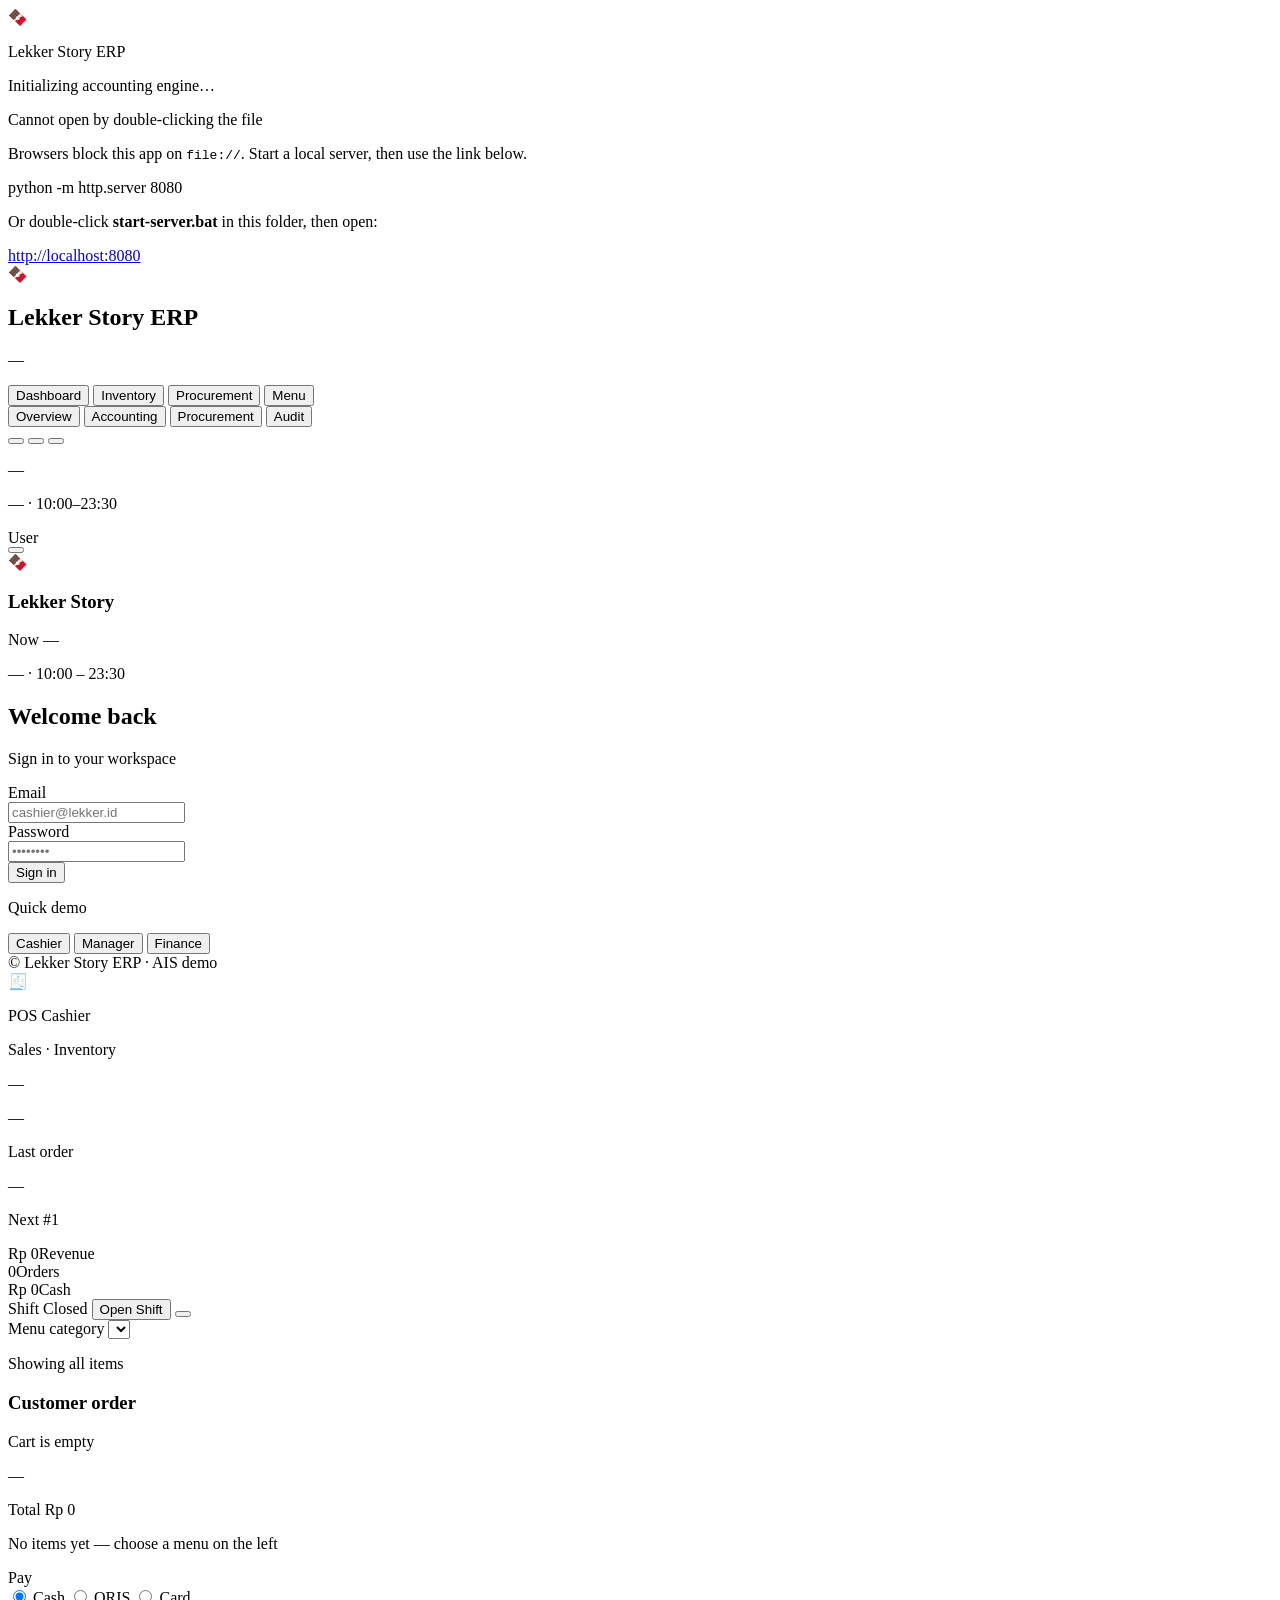
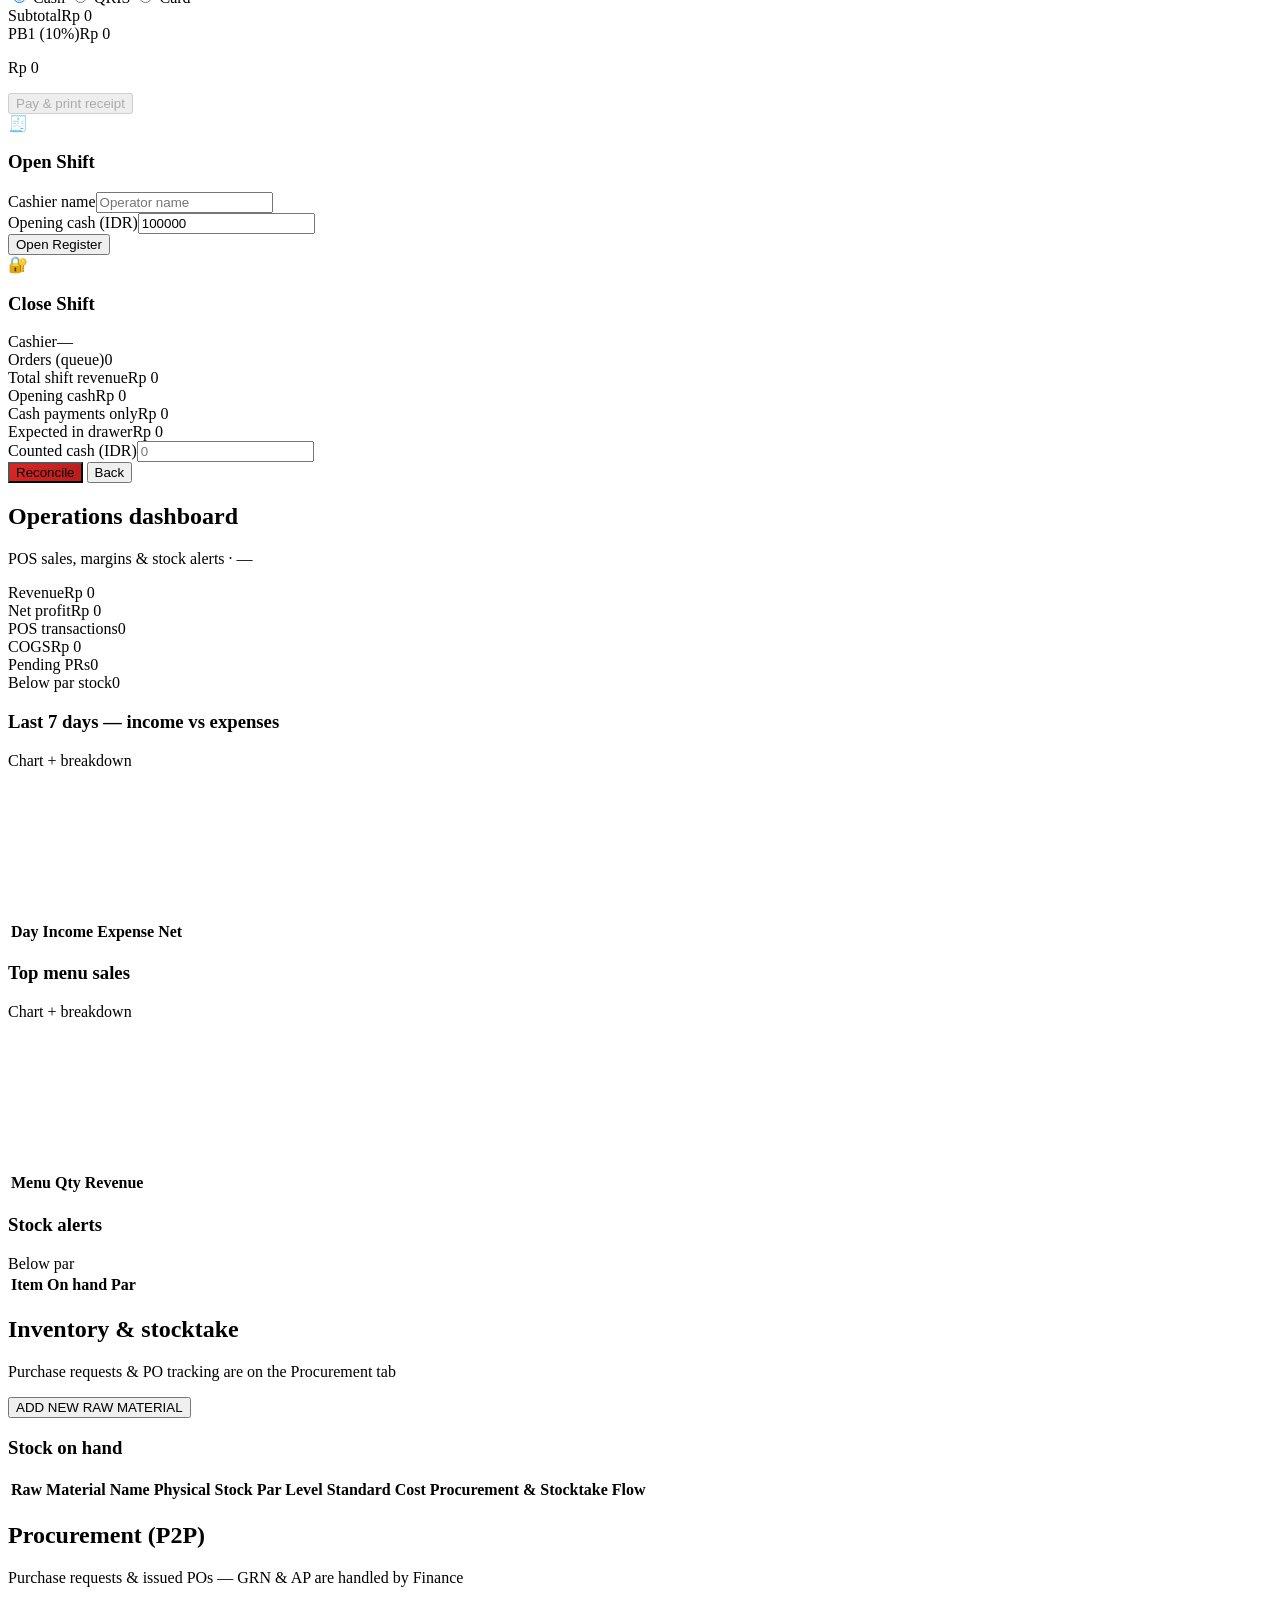
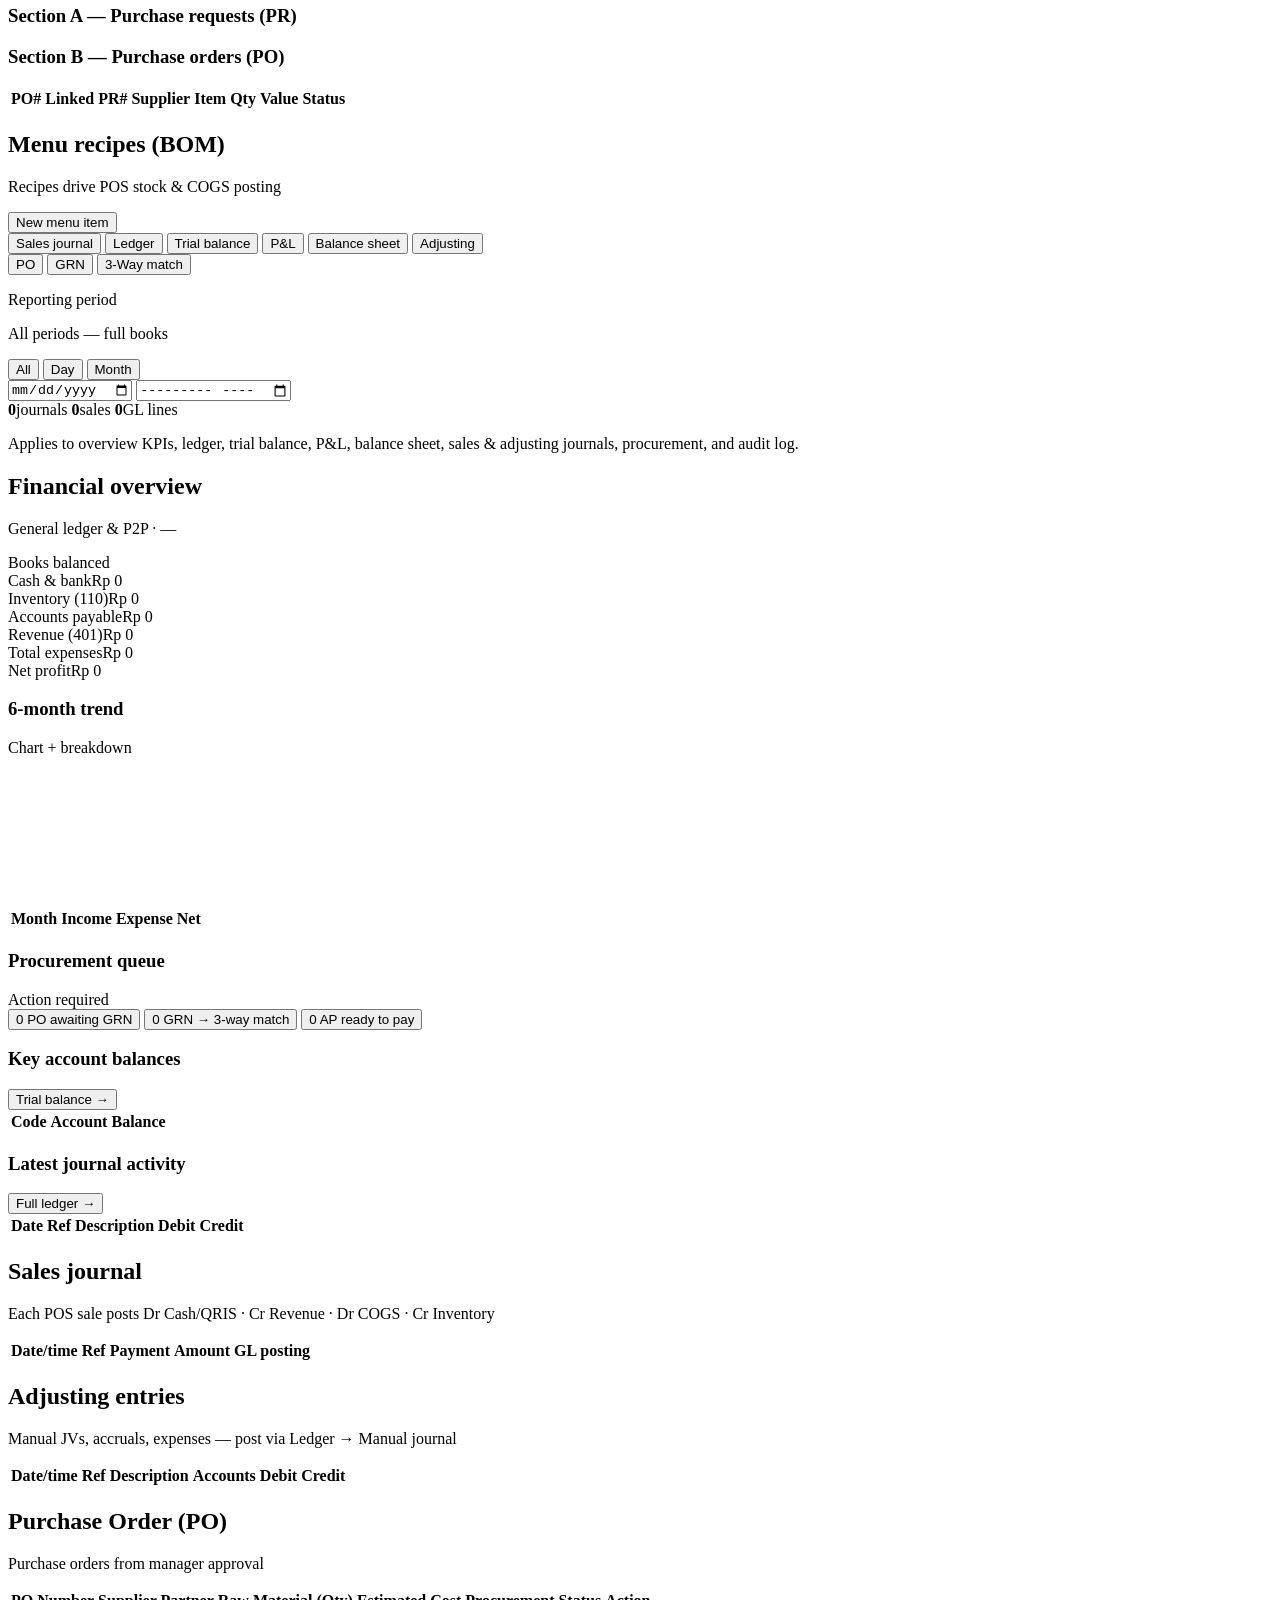
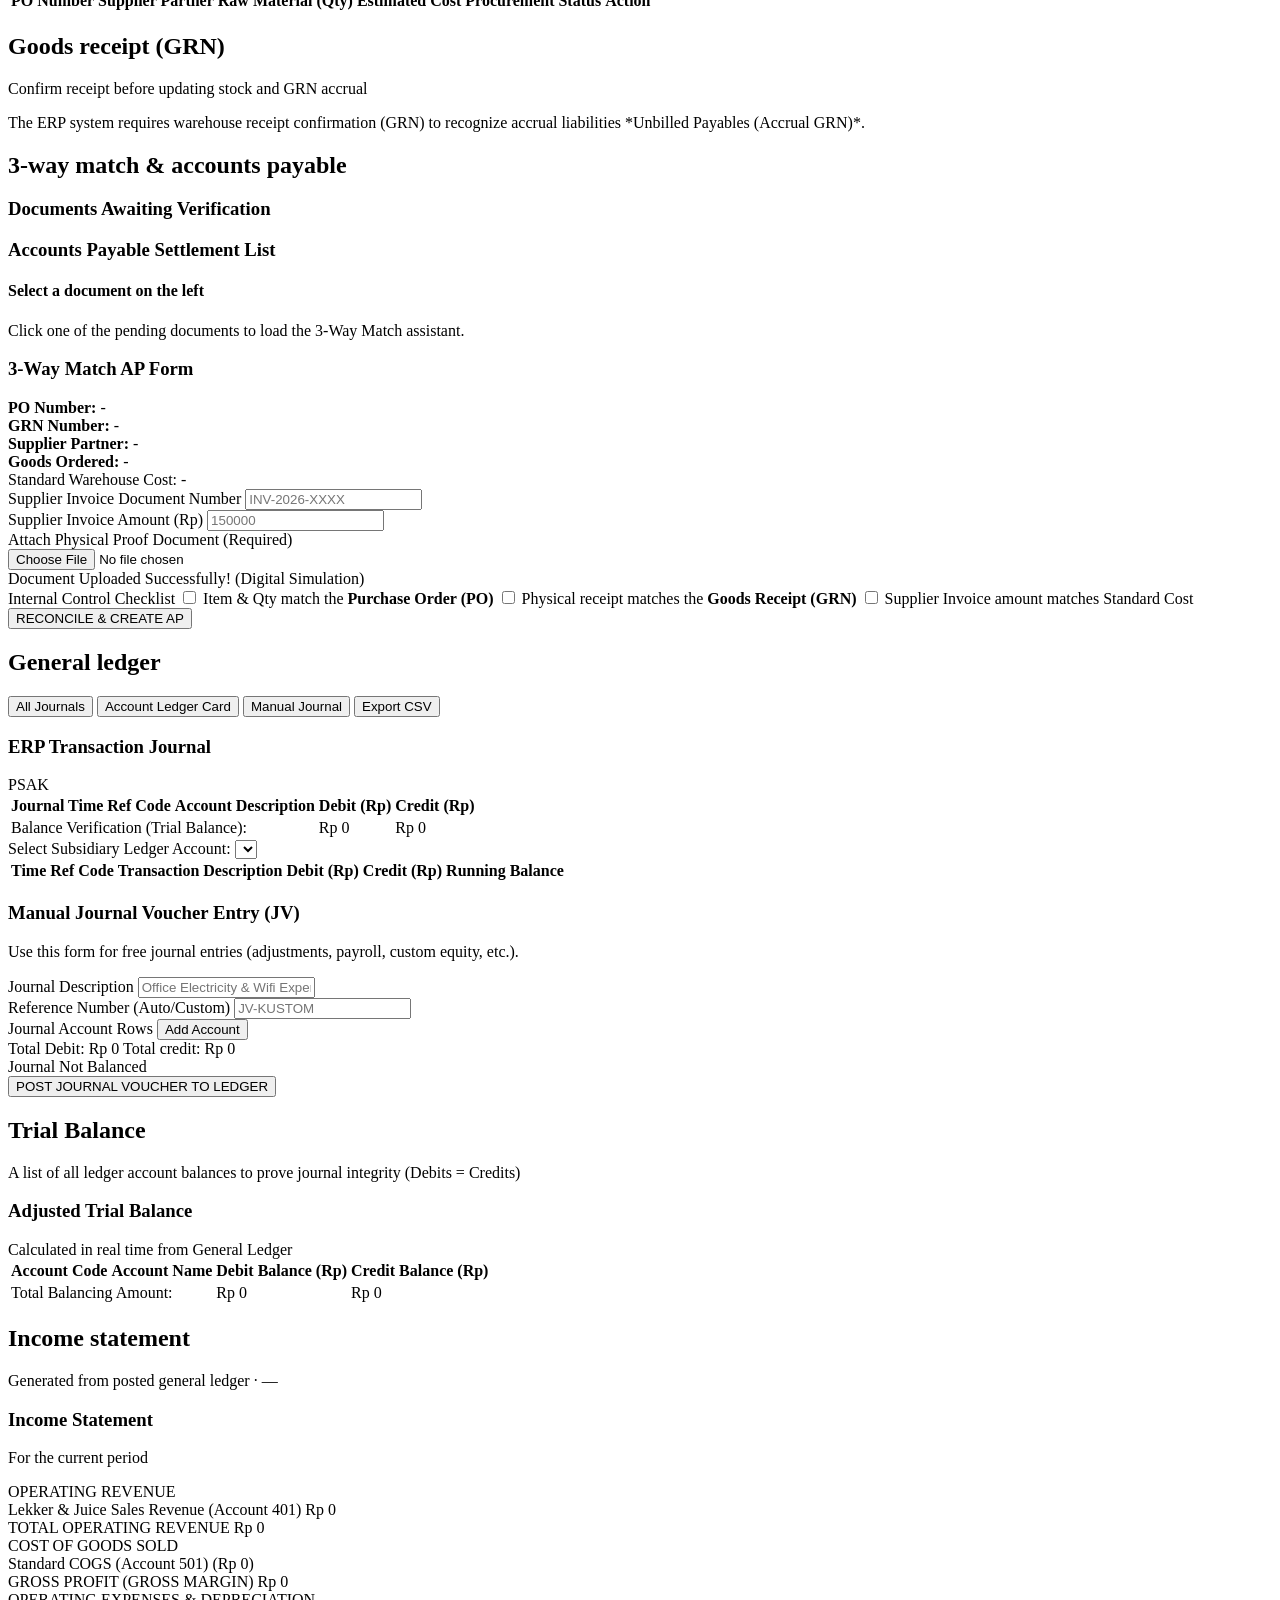
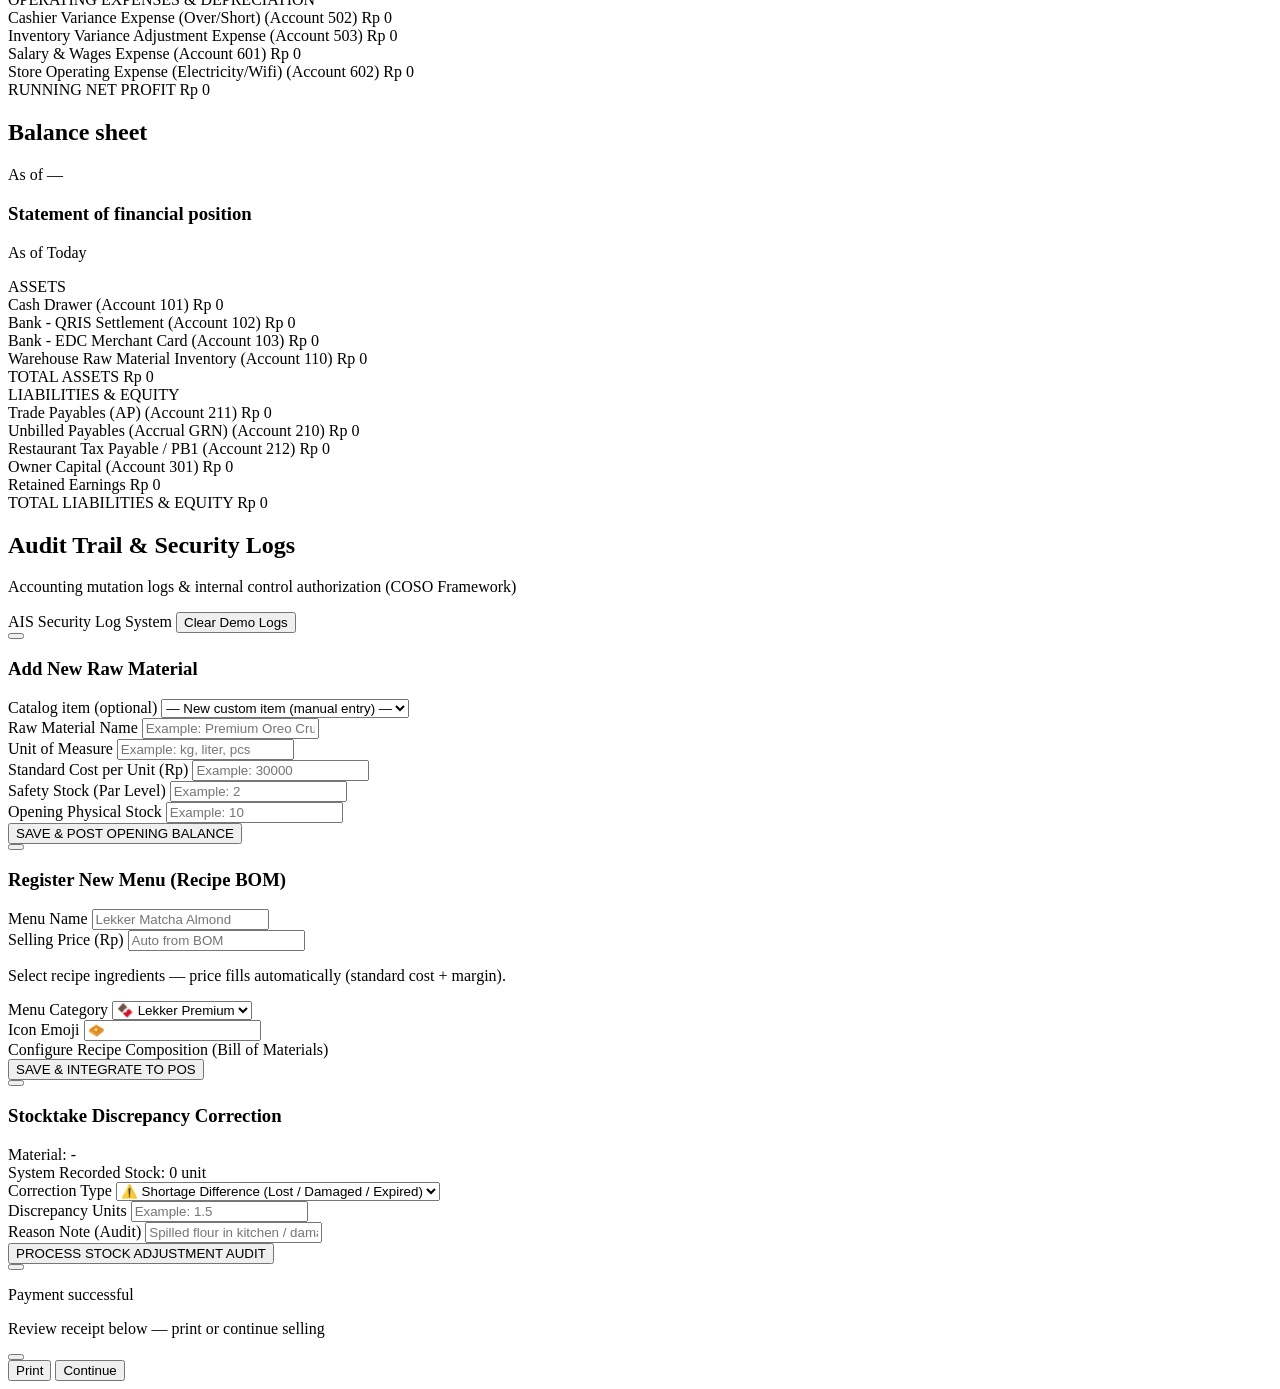
<file: partials/body.html>
﻿<body class="h-screen w-full overflow-hidden flex flex-col text-slate-800">

    <!-- Application boot loader -->
    <div id="app-loader" aria-live="polite" aria-busy="true">
        <span class="text-4xl" aria-hidden="true">🍫</span>
        <div id="loader-spinner" class="loader-ring" role="status" aria-label="Loading"></div>
        <p class="text-sm font-semibold tracking-wide text-amber-100">Lekker Story ERP</p>
        <p id="loader-status" class="text-[10px] text-amber-200/80 uppercase tracking-widest">Initializing accounting engine…</p>
        <div id="loader-file-error" class="hide max-w-sm text-center px-4 mt-4 space-y-3">
            <p class="text-sm font-bold text-amber-50">Cannot open by double-clicking the file</p>
            <p class="text-xs text-amber-100/90 leading-relaxed">Browsers block this app on <code class="bg-black/30 px-1 rounded">file://</code>. Start a local server, then use the link below.</p>
            <p class="text-[11px] font-mono bg-black/35 rounded-xl px-3 py-2 text-amber-100">python -m http.server 8080</p>
            <p class="text-xs text-amber-200">Or double-click <strong>start-server.bat</strong> in this folder, then open:</p>
            <a id="loader-local-link" href="http://localhost:8080" class="inline-block bg-amber-400 hover:bg-amber-300 text-brand-900 font-bold text-xs px-4 py-2 rounded-xl transition">http://localhost:8080</a>
        </div>
    </div>

    <!-- Toast Container -->
    <div id="toast-container" class="fixed top-4 right-4 z-50 flex flex-col gap-2 pointer-events-none"></div>

    <!-- Single-row app header: brand · tabs · clock · user -->
    <nav id="global-nav" class="global-header z-40 hide">
        <div class="global-header-shimmer" aria-hidden="true"></div>
        <div class="global-header-inner global-header-inner--unified">
            <div class="global-header-brand">
                <span class="global-brand-emoji">🍫</span>
                <div class="min-w-0">
                    <h1 class="font-extrabold text-sm md:text-base tracking-tight leading-tight text-white">Lekker Story <span class="text-amber-300 text-[9px] font-bold bg-black/25 px-1.5 py-0.5 rounded-full ml-0.5 border border-amber-500/40">ERP</span></h1>
                    <p class="text-[10px] text-amber-100/80 truncate"><span id="nav-role-badge">—</span></p>
                </div>
            </div>
            <nav id="portal-tabs-manager" class="portal-tabs-inline portal-tabs-inline--manager hide" role="tablist" aria-label="Manager">
                <button type="button" onclick="manager.switchTab('dashboard')" class="erp-nav-tab manager-tab erp-nav-tab-active" data-tab="dashboard"><i class="fas fa-chart-line"></i><span>Dashboard</span></button>
                <button type="button" onclick="manager.switchTab('inventory')" class="erp-nav-tab manager-tab" data-tab="inventory"><i class="fas fa-cubes"></i><span>Inventory</span></button>
                <button type="button" onclick="manager.switchTab('procurement')" class="erp-nav-tab manager-tab" data-tab="procurement"><i class="fas fa-truck"></i><span>Procurement</span></button>
                <button type="button" onclick="manager.switchTab('menu')" class="erp-nav-tab manager-tab" data-tab="menu"><i class="fas fa-pizza-slice"></i><span>Menu</span></button>
            </nav>
            <nav id="portal-tabs-finance" class="portal-tabs-inline portal-tabs-inline--finance hide" role="tablist" aria-label="Finance">
                <button type="button" onclick="finance.switchTab('dashboard')" class="erp-nav-tab fin-tab erp-nav-tab-active" data-tab="dashboard"><i class="fas fa-chart-line"></i><span>Overview</span></button>
                <button type="button" onclick="finance.switchTab('accounting')" class="erp-nav-tab fin-tab" data-tab="accounting"><i class="fas fa-book"></i><span>Accounting</span></button>
                <button type="button" onclick="finance.switchTab('procurement')" class="erp-nav-tab fin-tab" data-tab="procurement"><i class="fas fa-truck"></i><span>Procurement</span></button>
                <button type="button" onclick="finance.switchTab('audit')" class="erp-nav-tab fin-tab" data-tab="audit"><i class="fas fa-clipboard-list"></i><span>Audit</span></button>
            </nav>
            <div class="global-header-actions">
                <div id="eval-mode-panel" class="demo-only hide flex items-center gap-1.5 flex-wrap justify-end">
                    <button type="button" onclick="utils.resetAllData()" class="demo-btn demo-btn--reset" title="Reset"><i class="fas fa-rotate-left"></i></button>
                    <button type="button" onclick="utils.loadDemoData()" class="demo-btn demo-btn--load" title="Sample data"><i class="fas fa-database"></i></button>
                    <button type="button" onclick="utils.resumeFirebaseSync()" class="demo-btn demo-btn--sync" title="Sync"><i class="fas fa-cloud"></i></button>
                </div>
                <div class="app-clock-block" id="global-clock-block">
                    <p class="app-clock__time" data-live-clock>—</p>
                    <p class="app-clock__meta"><span data-store-status class="store-status">—</span> · 10:00–23:30</p>
                </div>
                <div class="global-badge-live"><span class="dot"></span><span id="nav-user-name">User</span></div>
                <button type="button" onclick="app.logout()" class="btn-logout" title="Logout"><i class="fas fa-power-off"></i></button>
            </div>
        </div>
    </nav>

    <!-- VIEW 1: LOGIN -->
    <div id="view-login" class="view-login flex-1 h-screen w-full">
        <div class="view-login-bg" aria-hidden="true"><span class="orb orb-1"></span><span class="orb orb-2"></span><span class="orb orb-3"></span></div>
        <div class="view-login-dots" aria-hidden="true"></div>
        <div class="login-stage fade-in-up">
            <article class="login-panel">
                <aside class="login-panel__brand">
                    <div class="login-panel__brand-inner">
                        <span class="login-panel__logo">🍫</span>
                        <h1 class="login-panel__title">Lekker Story</h1>
                        <div class="login-panel__clock">
                            <span class="login-panel__clock-label">Now</span>
                            <time class="login-panel__clock-time" data-live-clock>—</time>
                            <p class="login-panel__hours"><span data-store-status class="store-status">—</span> · 10:00 – 23:30</p>
                        </div>
                    </div>
                </aside>
                <section class="login-panel__form">
                    <header class="login-form__head">
                        <h2 class="login-form__title">Welcome back</h2>
                        <p class="login-form__sub">Sign in to your workspace</p>
                    </header>
                    <div class="login-form__fields">
                        <div class="login-field">
                            <label class="ui-label" for="login-email">Email</label>
                            <div class="login-field__wrap">
                                <i class="fas fa-envelope login-field__icon"></i>
                                <input type="email" id="login-email" class="ui-input login-field__input" placeholder="cashier@lekker.id" autocomplete="username">
                            </div>
                        </div>
                        <div class="login-field">
                            <label class="ui-label" for="login-password">Password</label>
                            <div class="login-field__wrap">
                                <i class="fas fa-lock login-field__icon"></i>
                                <input type="password" id="login-password" class="ui-input login-field__input" placeholder="••••••••" autocomplete="current-password">
                            </div>
                        </div>
                        <button type="button" onclick="app.login()" class="btn-primary login-form__submit"><i class="fas fa-right-to-bracket"></i> Sign in</button>
                    </div>
                    <div class="login-form__demo">
                        <p class="login-form__demo-label">Quick demo</p>
                        <div class="login-role-grid">
                            <button type="button" onclick="app.fillLogin('cashier@lekker.id')" class="role-btn role-btn--cashier"><i class="fas fa-cash-register"></i><span>Cashier</span></button>
                            <button type="button" onclick="app.fillLogin('manager@lekker.id')" class="role-btn role-btn--manager"><i class="fas fa-user-tie"></i><span>Manager</span></button>
                            <button type="button" onclick="app.fillLogin('finance@lekker.id')" class="role-btn role-btn--finance"><i class="fas fa-coins"></i><span>Finance</span></button>
                        </div>
                    </div>
                    <footer class="login-form__foot">© Lekker Story ERP · AIS demo</footer>
                </section>
            </article>
        </div>
    </div>

    <!-- VIEW 2: CASHIER POS -->
    <div id="view-cashier" class="erp-portal erp-portal--pos flex-1 flex flex-col overflow-hidden hide h-full">
        <header class="pos-topbar">
            <div class="erp-topnav-shimmer"></div>
            <div class="pos-topbar-inner">
                <div class="flex items-center gap-3 text-white">
                    <span class="erp-topnav-emoji float-soft">🧾</span>
                    <div>
                        <p class="erp-topnav-title">POS Cashier</p>
                        <p class="erp-topnav-sub">Sales · Inventory</p>
                    </div>
                </div>
                <div class="flex items-center gap-3 flex-wrap">
                    <div class="app-clock-block app-clock-block--pos">
                        <p class="app-clock__time" data-live-clock>—</p>
                        <p class="app-clock__meta"><span data-store-status class="store-status">—</span></p>
                    </div>
                    <div class="pos-queue-chip">
                        <p class="pos-queue-chip__label">Last order</p>
                        <p id="pos-queue-badge" class="pos-queue-chip__num">—</p>
                        <p class="pos-queue-chip__next">Next <span id="pos-queue-next">#1</span></p>
                    </div>
                    <div id="pos-topbar-shift-stats" class="pos-topbar-stats hide" aria-label="Shift statistics">
                        <div class="pos-topbar-stat"><span class="pos-topbar-stat__val" id="pos-stat-shift-rev">Rp 0</span><span class="pos-topbar-stat__lbl">Revenue</span></div>
                        <div class="pos-topbar-stat"><span class="pos-topbar-stat__val" id="pos-stat-shift-orders">0</span><span class="pos-topbar-stat__lbl">Orders</span></div>
                        <div class="pos-topbar-stat"><span class="pos-topbar-stat__val" id="pos-stat-shift-cash">Rp 0</span><span class="pos-topbar-stat__lbl">Cash</span></div>
                    </div>
                    <span id="shift-status-badge" class="shift-badge shift-badge--closed">Shift Closed</span>
                    <button type="button" id="btn-toggle-shift" onclick="pos.toggleShift()" class="btn-accent">Open Shift</button>
                    <button type="button" onclick="app.logout()" class="btn-logout-pos" title="Logout"><i class="fas fa-power-off"></i></button>
                </div>
            </div>
        </header>
        <div class="flex flex-1 min-h-0 overflow-hidden">
            <section class="pos-menu-panel flex-1 min-w-0">
                <div class="pos-toolbar">
                    <div class="pos-toolbar__category">
                        <label class="pos-toolbar__label" for="pos-cat-dropdown"><i class="fas fa-filter"></i> Menu category</label>
                        <select id="pos-cat-dropdown" class="pos-cat-select" onchange="pos.filterMenu(this.value)" aria-label="Filter menu by category"></select>
                    </div>
                    <p id="pos-menu-count" class="pos-toolbar__hint">Showing all items</p>
                </div>
                <div class="pos-menu-grid">
                    <div id="pos-menu-container" class="grid grid-cols-2 md:grid-cols-3 xl:grid-cols-4 gap-4"></div>
                </div>
            </section>
            <aside class="pos-cart-panel sparkle-card shrink-0">
                <div class="pos-cart-side">
                    <header class="pos-cart-hero">
                        <div class="pos-cart-hero__left">
                            <h3 class="pos-cart-hero__title"><i class="fas fa-basket-shopping"></i> Customer order</h3>
                            <p id="pos-cart-count" class="pos-cart-hero__count">Cart is empty</p>
                            <p id="pos-active-shift-time" class="pos-cart-hero__shift hide"><i class="fas fa-user-clock"></i> <span id="pos-active-cashier-name">—</span></p>
                        </div>
                        <div class="pos-cart-hero__total-wrap">
                            <span class="pos-cart-hero__total-label">Total</span>
                            <span id="pos-cart-hero-total" class="pos-cart-hero__total">Rp 0</span>
                        </div>
                    </header>
                    <div id="pos-cart-items" class="pos-cart-list" role="list" aria-label="Cart items">
                        <div class="pos-cart-empty">
                            <i class="fas fa-shopping-basket"></i>
                            <p>No items yet — choose a menu on the left</p>
                        </div>
                    </div>
                    <footer class="pos-cart-footer">
                        <div class="pos-cart-footer__pay">
                            <span class="pos-cart-footer__pay-label">Pay</span>
                            <div class="pos-pay-row">
                                <label class="pos-pay-chip"><input type="radio" name="pay_method" value="Cash" class="sr-only" checked><span><i class="fas fa-money-bill-wave"></i> Cash</span></label>
                                <label class="pos-pay-chip"><input type="radio" name="pay_method" value="QRIS" class="sr-only"><span><i class="fas fa-qrcode"></i> QRIS</span></label>
                                <label class="pos-pay-chip"><input type="radio" name="pay_method" value="Card" class="sr-only"><span><i class="fas fa-credit-card"></i> Card</span></label>
                            </div>
                        </div>
                        <div class="pos-cart-footer__sums">
                            <div class="pos-cart-sum"><span>Subtotal</span><span id="pos-subtotal">Rp 0</span></div>
                            <div class="pos-cart-sum pos-cart-sum--muted"><span>PB1 (10%)</span><span id="pos-tax">Rp 0</span></div>
                        </div>
                        <p id="pos-total" class="pos-cart-footer__grand" aria-live="polite">Rp 0</p>
                        <button type="button" onclick="pos.checkout()" id="btn-checkout" disabled class="btn-checkout"><i class="fas fa-receipt"></i> Pay &amp; print receipt</button>
                    </footer>
                </div>
                <div id="pos-shift-log" class="hide" aria-hidden="true"></div>
                <div id="pos-overlay-shift" class="pos-overlay">
                    <div class="pos-overlay-card sparkle-card">
                        <div class="text-5xl mb-4 text-center">🧾</div>
                        <h3 class="text-xl font-black text-slate-800 mb-1">Open Shift</h3>
                        <div class="space-y-3 text-left">
                            <div><label class="ui-label" for="shift-cashier-name">Cashier name</label><input type="text" id="shift-cashier-name" class="ui-input" placeholder="Operator name"></div>
                            <div><label class="ui-label" for="shift-opening-cash">Opening cash (IDR)</label><input type="number" id="shift-opening-cash" class="ui-input" value="100000"></div>
                            <button type="button" onclick="pos.toggleShift()" class="btn-primary">Open Register</button>
                        </div>
                    </div>
                </div>
                <div id="pos-close-shift-modal" class="pos-overlay hide">
                    <div class="pos-overlay-card sparkle-card">
                        <div class="text-5xl mb-4 text-center">🔐</div>
                        <h3 class="text-xl font-black text-slate-800 mb-1">Close Shift</h3>
                        <div class="pos-totals-box text-xs space-y-2 mb-4 text-left">
                            <div class="flex justify-between"><span>Cashier</span><span id="close-modal-cashier" class="font-bold">—</span></div>
                            <div class="flex justify-between"><span>Orders (queue)</span><span id="close-modal-orders" class="font-bold">0</span></div>
                            <div class="flex justify-between"><span>Total shift revenue</span><span id="close-modal-revenue" class="font-bold">Rp 0</span></div>
                            <div class="flex justify-between"><span>Opening cash</span><span id="close-modal-op-cash" class="font-bold">Rp 0</span></div>
                            <div class="flex justify-between"><span>Cash payments only</span><span id="close-modal-sales-cash" class="font-bold">Rp 0</span></div>
                            <div class="flex justify-between text-brand-700 font-bold border-t border-amber-200 pt-2"><span>Expected in drawer</span><span id="close-modal-expected-cash">Rp 0</span></div>
                        </div>
                        <div class="space-y-3">
                            <div><label class="ui-label" for="shift-ending-cash-count">Counted cash (IDR)</label><input type="number" id="shift-ending-cash-count" class="ui-input text-center text-lg" placeholder="0"></div>
                            <button type="button" onclick="pos.submitCloseShift()" class="btn-primary" style="background:linear-gradient(135deg,#dc2626,#b91c1c)">Reconcile</button>
                            <button type="button" onclick="document.getElementById('pos-close-shift-modal').classList.add('hide')" class="text-xs text-slate-500 w-full hover:underline">Back</button>
                        </div>
                    </div>
                </div>
            </aside>
        </div>
    </div>

    <!-- VIEW 3: MANAGER PORTAL -->
    <div id="view-manager" class="flex-1 flex flex-col overflow-hidden hide h-full erp-portal erp-portal--manager">
        <main class="erp-portal-main flex-1 overflow-y-auto p-6 md:p-8">
            <div class="erp-portal-bg" aria-hidden="true"><span class="orb orb-1"></span><span class="orb orb-2"></span></div>
            <div class="erp-portal-content relative z-10">
            
            <!-- Manager dashboard — operations & sales focus -->
            <div id="mgr-tab-dashboard" class="mgr-content space-y-5">
                <div class="erp-page-header flex-wrap gap-3">
                    <div class="flex items-center gap-3 flex-1 min-w-[200px]">
                        <div class="erp-page-header-icon bg-amber-500/20 text-amber-600"><i class="fas fa-chart-pie"></i></div>
                        <div>
                            <h2 class="text-xl font-black text-slate-800 tracking-tight">Operations dashboard</h2>
                            <p class="text-xs text-slate-500">POS sales, margins &amp; stock alerts · <span data-live-clock class="font-mono">—</span></p>
                        </div>
                    </div>
                </div>

                <div class="kpi-grid kpi-grid--6">
                    <div class="kpi-card"><span class="kpi-card__label">Revenue</span><span class="kpi-card__value" id="mgr-stat-revenue">Rp 0</span></div>
                    <div class="kpi-card"><span class="kpi-card__label">Net profit</span><span class="kpi-card__value" id="mgr-stat-net">Rp 0</span></div>
                    <div class="kpi-card"><span class="kpi-card__label">POS transactions</span><span class="kpi-card__value" id="mgr-stat-trx">0</span></div>
                    <div class="kpi-card"><span class="kpi-card__label">COGS</span><span class="kpi-card__value kpi-card__value--amber" id="mgr-stat-cogs">Rp 0</span></div>
                    <div class="kpi-card kpi-card--alert"><span class="kpi-card__label">Pending PRs</span><span class="kpi-card__value" id="mgr-stat-pending-pr">0</span></div>
                    <div class="kpi-card kpi-card--alert"><span class="kpi-card__label">Below par stock</span><span class="kpi-card__value" id="mgr-stat-low-stock">0</span></div>
                </div>

                <div class="dashboard-grid">
                    <div class="panel-plain overflow-hidden panel-chart-block">
                        <div class="panel-head"><h3>Last 7 days — income vs expenses</h3><span class="text-[10px] text-slate-400 font-bold">Chart + breakdown</span></div>
                        <div class="chart-wrap chart-wrap--medium"><canvas id="chart-daily-ie"></canvas></div>
                        <div class="panel-breakdown">
                            <table class="metrics-table metrics-table--compact"><thead><tr><th>Day</th><th class="num-cell">Income</th><th class="num-cell">Expense</th><th class="num-cell">Net</th></tr></thead><tbody id="mgr-table-daily"></tbody></table>
                        </div>
                    </div>
                    <div class="panel-plain overflow-hidden panel-chart-block">
                        <div class="panel-head"><h3>Top menu sales</h3><span class="text-[10px] text-slate-400 font-bold">Chart + breakdown</span></div>
                        <div class="chart-wrap chart-wrap--medium"><canvas id="revenueChart"></canvas></div>
                        <div class="panel-breakdown">
                            <table class="metrics-table metrics-table--compact"><thead><tr><th>Menu</th><th class="num-cell">Qty</th><th class="num-cell">Revenue</th></tr></thead><tbody id="mgr-table-products"></tbody></table>
                        </div>
                    </div>
                </div>

                <div id="mgr-stock-alerts-panel" class="panel-plain overflow-hidden hide">
                    <div class="panel-head"><h3>Stock alerts</h3><span class="text-[10px] font-bold text-red-600">Below par</span></div>
                    <table class="metrics-table metrics-table--compact"><thead><tr><th>Item</th><th class="num-cell">On hand</th><th class="num-cell">Par</th></tr></thead><tbody id="mgr-table-stock-alerts"></tbody></table>
                </div>
            </div>

            <!-- Inventory Tab -->
            <div id="mgr-tab-inventory" class="mgr-content hide">
                <div class="erp-page-header mb-6 flex-wrap gap-4">
                    <div class="flex items-center gap-4 flex-1 min-w-[200px]">
                        <div class="erp-page-header-icon bg-emerald-500/20 text-emerald-600"><i class="fas fa-warehouse"></i></div>
                        <div>
                            <h2 class="text-2xl font-black text-slate-800 tracking-tight">Inventory &amp; stocktake</h2>
                            <p class="text-xs text-slate-500">Purchase requests &amp; PO tracking are on the Procurement tab</p>
                        </div>
                    </div>
                    <button onclick="manager.openAddInventoryModal()" class="bg-emerald-600 hover:bg-emerald-500 text-white font-extrabold text-xs px-4 py-2.5 rounded-xl shadow transition flex items-center gap-2">
                        <i class="fas fa-plus"></i> ADD NEW RAW MATERIAL
                    </button>
                </div>
                
                <div class="panel-plain overflow-hidden fade-in-up">
                    <div class="panel-head"><h3>Stock on hand</h3></div>
                    <table class="w-full text-left text-xs">
                        <thead class="bg-slate-100 text-slate-600 uppercase font-extrabold text-[10px] tracking-wider border-b">
                            <tr>
                                <th class="p-3.5 pl-6">Raw Material Name</th>
                                <th class="p-3.5">Physical Stock</th>
                                <th class="p-3.5">Par Level</th>
                                <th class="p-3.5">Standard Cost</th>
                                <th class="p-3.5 text-right pr-6">Procurement & Stocktake Flow</th>
                            </tr>
                        </thead>
                        <tbody id="mgr-inventory-list" class="divide-y divide-slate-100 font-medium">
                            <!-- Dynamic via JS -->
                        </tbody>
                    </table>
                </div>
            </div>

            <!-- --- FIX 3 --- Procurement Tab (PR + PO unified P2P tracker) -->
            <div id="mgr-tab-procurement" class="mgr-content hide">
                <div class="erp-page-header mb-6">
                    <div class="flex items-center gap-4">
                        <div class="erp-page-header-icon bg-brand-500/20 text-brand-600"><i class="fas fa-truck"></i></div>
                        <div>
                            <h2 class="text-2xl font-black text-slate-800 tracking-tight">Procurement (P2P)</h2>
                            <p class="text-xs text-slate-500">Purchase requests &amp; issued POs — GRN &amp; AP are handled by Finance</p>
                        </div>
                    </div>
                </div>

                <div class="grid grid-cols-1 lg:grid-cols-2 gap-6 mb-6">
                    <div class="panel-plain overflow-hidden fade-in-up">
                        <div class="panel-head"><h3>Section A — Purchase requests (PR)</h3></div>
                        <div id="mgr-pr-list" class="p-4 space-y-3 overflow-y-auto max-h-[450px]">
                            <!-- Dynamic via JS -->
                        </div>
                    </div>
                    <div class="panel-plain overflow-hidden fade-in-up lg:col-span-1">
                        <div class="panel-head"><h3>Section B — Purchase orders (PO)</h3></div>
                        <div class="overflow-x-auto">
                            <table class="w-full text-left text-xs">
                                <thead class="bg-slate-100 text-slate-600 uppercase font-extrabold text-[10px] tracking-wider border-b">
                                    <tr>
                                        <th class="p-3.5 pl-6">PO#</th>
                                        <th class="p-3.5">Linked PR#</th>
                                        <th class="p-3.5">Supplier</th>
                                        <th class="p-3.5">Item</th>
                                        <th class="p-3.5">Qty</th>
                                        <th class="p-3.5 text-right">Value</th>
                                        <th class="p-3.5 pr-6">Status</th>
                                    </tr>
                                </thead>
                                <tbody id="mgr-po-list" class="divide-y divide-slate-100 font-medium">
                                    <!-- Dynamic via JS -->
                                </tbody>
                            </table>
                        </div>
                    </div>
                </div>
            </div>

            <!-- Recipe (BOM) Tab -->
            <div id="mgr-tab-menu" class="mgr-content hide">
                <div class="erp-page-header mb-6 flex-wrap gap-3">
                    <div class="flex items-center gap-4 flex-1 min-w-[200px]">
                        <div class="erp-page-header-icon bg-orange-500/20 text-orange-600"><i class="fas fa-blender"></i></div>
                        <div>
                            <h2 class="text-2xl font-black text-slate-800 tracking-tight">Menu recipes (BOM)</h2>
                            <p class="text-xs text-slate-500">Recipes drive POS stock &amp; COGS posting</p>
                        </div>
                    </div>
                    <button type="button" onclick="manager.openAddMenuModal()" class="btn-mgr-action"><i class="fas fa-plus"></i> New menu item</button>
                </div>
                <div class="grid grid-cols-1 md:grid-cols-3 gap-6" id="mgr-menu-list">
                    <!-- Dynamic via JS -->
                </div>
            </div>
            </div>
        </main>
    </div>

    <!-- VIEW 4: FINANCE & ERP PORTAL -->
    <div id="view-finance" class="flex-1 flex flex-col overflow-hidden hide h-full erp-portal erp-portal--finance">
        <main class="erp-portal-main flex-1 overflow-y-auto p-6 md:p-8 text-slate-800">
            <div class="erp-portal-bg" aria-hidden="true"><span class="orb orb-1"></span><span class="orb orb-2"></span></div>
            <div class="erp-portal-content relative z-10">

            <nav id="fin-accounting-subnav" class="subnav-pills hide" role="tablist" aria-label="Accounting sections">
                <button type="button" class="subnav-pill fin-acc-sub" data-sub="sales_journal">Sales journal</button>
                <button type="button" class="subnav-pill fin-acc-sub subnav-pill-active" data-sub="ledger">Ledger</button>
                <button type="button" class="subnav-pill fin-acc-sub" data-sub="trial_balance">Trial balance</button>
                <button type="button" class="subnav-pill fin-acc-sub" data-sub="income_statement">P&amp;L</button>
                <button type="button" class="subnav-pill fin-acc-sub" data-sub="balance_sheet">Balance sheet</button>
                <button type="button" class="subnav-pill fin-acc-sub" data-sub="adjusting">Adjusting</button>
            </nav>
            <nav id="fin-procurement-subnav" class="subnav-pills hide" role="tablist" aria-label="Procurement sections">
                <button type="button" class="subnav-pill fin-proc-sub subnav-pill-active" data-sub="po">PO</button>
                <button type="button" class="subnav-pill fin-proc-sub" data-sub="grn">GRN</button>
                <button type="button" class="subnav-pill fin-proc-sub" data-sub="ap">3-Way match</button>
            </nav>

            <div id="fin-period-filter" class="fin-period-bar hide" role="group" aria-label="Finance reporting period">
                <div class="fin-period-bar__glow" aria-hidden="true"></div>
                <div class="fin-period-bar__main">
                    <div class="fin-period-bar__head">
                        <div class="fin-period-bar__icon"><i class="fas fa-calendar-days"></i></div>
                        <div class="fin-period-bar__titles">
                            <p class="fin-period-bar__title">Reporting period</p>
                            <p id="fin-period-label" class="fin-period-bar__subtitle">All periods — full books</p>
                        </div>
                    </div>
                    <div class="fin-period-bar__controls">
                        <div class="fin-period-segments" role="tablist" aria-label="Period mode">
                            <button type="button" class="fin-period-seg fin-period-seg--active" data-mode="all" aria-pressed="true">All</button>
                            <button type="button" class="fin-period-seg" data-mode="day" aria-pressed="false">Day</button>
                            <button type="button" class="fin-period-seg" data-mode="month" aria-pressed="false">Month</button>
                        </div>
                        <input type="date" id="fin-filter-day" class="fin-period-date hide" aria-label="Filter by day">
                        <input type="month" id="fin-filter-month" class="fin-period-date hide" aria-label="Filter by month">
                    </div>
                    <div class="fin-period-bar__stats" id="fin-period-stats">
                        <span class="fin-period-chip" title="Journal vouchers in view"><i class="fas fa-book-open"></i><strong id="fin-stat-journals">0</strong><span>journals</span></span>
                        <span class="fin-period-chip" title="POS sales in view"><i class="fas fa-cash-register"></i><strong id="fin-stat-sales">0</strong><span>sales</span></span>
                        <span class="fin-period-chip" title="General ledger lines in view"><i class="fas fa-list-ol"></i><strong id="fin-stat-lines">0</strong><span>GL lines</span></span>
                    </div>
                </div>
                <p id="fin-filter-hint" class="fin-period-bar__hint">Applies to overview KPIs, ledger, trial balance, P&amp;L, balance sheet, sales &amp; adjusting journals, procurement, and audit log.</p>
            </div>
            
            <!-- Finance overview — GL & procurement focus -->
            <div id="fin-tab-dashboard" class="fin-content hide space-y-5">
                <div class="erp-page-header flex-wrap gap-3">
                    <div class="flex items-center gap-3 flex-1 min-w-[200px]">
                        <div class="erp-page-header-icon bg-emerald-500/20 text-emerald-700"><i class="fas fa-chart-line"></i></div>
                        <div>
                            <h2 class="text-xl font-black text-slate-800 tracking-tight">Financial overview</h2>
                            <p class="text-xs text-slate-500">General ledger &amp; P2P · <span data-live-clock class="font-mono">—</span></p>
                        </div>
                    </div>
                    <div id="fin-books-balanced" class="posting-badge posting-badge--ok hide"><i class="fas fa-check-circle"></i> Books balanced</div>
                </div>

                <div class="kpi-grid kpi-grid--6">
                    <div class="kpi-card"><span class="kpi-card__label">Cash &amp; bank</span><span class="kpi-card__value" id="fin-kpi-cash">Rp 0</span></div>
                    <div class="kpi-card"><span class="kpi-card__label">Inventory (110)</span><span class="kpi-card__value" id="fin-kpi-inventory">Rp 0</span></div>
                    <div class="kpi-card"><span class="kpi-card__label">Accounts payable</span><span class="kpi-card__value" id="fin-kpi-ap">Rp 0</span></div>
                    <div class="kpi-card"><span class="kpi-card__label">Revenue (401)</span><span class="kpi-card__value" id="fin-kpi-revenue">Rp 0</span></div>
                    <div class="kpi-card"><span class="kpi-card__label">Total expenses</span><span class="kpi-card__value" id="fin-kpi-expense">Rp 0</span></div>
                    <div class="kpi-card"><span class="kpi-card__label">Net profit</span><span class="kpi-card__value" id="fin-kpi-net">Rp 0</span></div>
                </div>

                <div class="dashboard-grid">
                    <div class="panel-plain overflow-hidden panel-chart-block">
                        <div class="panel-head"><h3>6-month trend</h3><span class="text-[10px] text-slate-400 font-bold">Chart + breakdown</span></div>
                        <div class="chart-wrap chart-wrap--medium"><canvas id="fin-chart-monthly"></canvas></div>
                        <div class="panel-breakdown">
                            <table class="metrics-table metrics-table--compact"><thead><tr><th>Month</th><th class="num-cell">Income</th><th class="num-cell">Expense</th><th class="num-cell">Net</th></tr></thead><tbody id="fin-table-monthly"></tbody></table>
                        </div>
                    </div>
                    <div class="panel-plain overflow-hidden">
                        <div class="panel-head"><h3>Procurement queue</h3><span class="text-[10px] text-slate-400 font-bold">Action required</span></div>
                        <div class="pipeline-cards" id="fin-pipeline-cards">
                            <button type="button" class="pipeline-card" onclick="finance.switchTab('procurement'); finance.switchProcurementSub('grn')">
                                <span class="pipeline-card__value" id="fin-pipe-grn">0</span>
                                <span class="pipeline-card__label">PO awaiting GRN</span>
                            </button>
                            <button type="button" class="pipeline-card" onclick="finance.switchTab('procurement'); finance.switchProcurementSub('ap')">
                                <span class="pipeline-card__value" id="fin-pipe-match">0</span>
                                <span class="pipeline-card__label">GRN → 3-way match</span>
                            </button>
                            <button type="button" class="pipeline-card" onclick="finance.switchTab('procurement'); finance.switchProcurementSub('ap')">
                                <span class="pipeline-card__value" id="fin-pipe-ap">0</span>
                                <span class="pipeline-card__label">AP ready to pay</span>
                            </button>
                        </div>
                    </div>
                </div>

                <div class="dashboard-grid">
                    <div class="panel-plain overflow-hidden">
                        <div class="panel-head">
                            <h3>Key account balances</h3>
                            <button type="button" class="text-[10px] font-bold text-brand-700 hover:underline" onclick="finance.switchTab('accounting'); finance.switchAccountingSub('trial_balance')">Trial balance →</button>
                        </div>
                        <table class="metrics-table"><thead><tr><th>Code</th><th>Account</th><th class="num-cell">Balance</th></tr></thead><tbody id="fin-table-balances"></tbody></table>
                    </div>
                    <div class="panel-plain overflow-hidden">
                        <div class="panel-head">
                            <h3>Latest journal activity</h3>
                            <button type="button" class="text-[10px] font-bold text-brand-700 hover:underline" onclick="finance.switchTab('accounting'); finance.switchAccountingSub('ledger')">Full ledger →</button>
                        </div>
                        <table class="metrics-table erp-table-full"><thead><tr><th>Date</th><th>Ref</th><th>Description</th><th class="num-cell">Debit</th><th class="num-cell">Credit</th></tr></thead><tbody id="fin-table-recent"></tbody></table>
                    </div>
                </div>
            </div>

            <!-- Sales journal (POS → GL) -->
            <div id="fin-tab-sales_journal" class="fin-acc-pane hide space-y-4">
                <div class="erp-page-header">
                    <div class="erp-page-header-icon bg-emerald-500/20 text-emerald-700"><i class="fas fa-cash-register"></i></div>
                    <div>
                        <h2 class="text-xl font-black text-slate-800">Sales journal</h2>
                        <p class="text-xs text-slate-500">Each POS sale posts Dr Cash/QRIS · Cr Revenue · Dr COGS · Cr Inventory</p>
                    </div>
                </div>
                <div class="panel-plain overflow-hidden">
                    <table class="metrics-table erp-table-full">
                        <thead><tr><th>Date/time</th><th>Ref</th><th>Payment</th><th class="num-cell">Amount</th><th>GL posting</th></tr></thead>
                        <tbody id="fin-sales-journal-tbody"></tbody>
                    </table>
                </div>
            </div>

            <!-- Adjusting entries -->
            <div id="fin-tab-adjusting" class="fin-acc-pane hide space-y-4">
                <div class="erp-page-header">
                    <div class="erp-page-header-icon bg-indigo-500/20 text-indigo-700"><i class="fas fa-pen-to-square"></i></div>
                    <div>
                        <h2 class="text-xl font-black text-slate-800">Adjusting entries</h2>
                        <p class="text-xs text-slate-500">Manual JVs, accruals, expenses — post via Ledger → Manual journal</p>
                    </div>
                </div>
                <div class="panel-plain overflow-hidden">
                    <table class="metrics-table erp-table-full">
                        <thead><tr><th>Date/time</th><th>Ref</th><th>Description</th><th>Accounts</th><th class="num-cell">Debit</th><th class="num-cell">Credit</th></tr></thead>
                        <tbody id="fin-adjusting-tbody"></tbody>
                    </table>
                </div>
            </div>

            <!-- Tab: PO Processing -->
            <div id="fin-tab-po" class="fin-proc-pane hide">
                <div class="erp-page-header mb-6">
                    <div class="erp-page-header-icon bg-emerald-500/20 text-emerald-700"><i class="fas fa-file-contract"></i></div>
                    <div>
                        <h2 class="text-2xl font-black text-slate-800 tracking-tight">Purchase Order (PO)</h2>
                        <p class="text-xs text-slate-500">Purchase orders from manager approval</p>
                    </div>
                </div>
                <div class="panel-plain overflow-hidden erp-table-wrap fade-in-up">
                    <table class="w-full text-left text-xs erp-table">
                        <thead class="bg-slate-100 text-slate-600 font-extrabold uppercase tracking-wider text-[10px] border-b">
                            <tr>
                                <th class="p-4 pl-6">PO Number</th>
                                <th class="p-4">Supplier Partner</th>
                                <th class="p-4">Raw Material (Qty)</th>
                                <th class="p-4 text-right">Estimated Cost</th>
                                <th class="p-4">Procurement Status</th>
                                <th class="p-4 text-right pr-6">Action</th>
                            </tr>
                        </thead>
                        <tbody id="fin-po-list" class="divide-y divide-slate-100 font-medium">
                            <!-- Dynamic via JS -->
                        </tbody>
                    </table>
                </div>
            </div>

            <!-- Tab 2: GRN (Physical Goods Receipt) -->
            <div id="fin-tab-grn" class="fin-proc-pane hide">
                <div class="erp-page-header mb-6">
                    <div class="erp-page-header-icon bg-blue-500/20 text-blue-700"><i class="fas fa-dolly"></i></div>
                    <div>
                        <h2 class="text-2xl font-black text-slate-800 tracking-tight">Goods receipt (GRN)</h2>
                        <p class="text-xs text-slate-500">Confirm receipt before updating stock and GRN accrual</p>
                    </div>
                </div>
                <div class="sparkle-card overflow-hidden max-w-4xl p-6 fade-in-up">
                    <p class="text-slate-500 mb-6 text-xs leading-relaxed">The ERP system requires warehouse receipt confirmation (GRN) to recognize accrual liabilities *Unbilled Payables (Accrual GRN)*.</p>
                    <div id="fin-grn-container" class="space-y-4">
                        <!-- Dynamic via JS -->
                    </div>
                </div>
            </div>

            <!-- Tab 3: AP & 3-Way Match Verification & Payment -->
            <div id="fin-tab-ap" class="fin-proc-pane hide">
                <div class="erp-page-header mb-6">
                    <div class="erp-page-header-icon bg-amber-500/20 text-amber-700"><i class="fas fa-file-shield"></i></div>
                    <div>
                        <h2 class="text-2xl font-black text-slate-800 tracking-tight">3-way match &amp; accounts payable</h2>
                    </div>
                </div>
                
                <div class="grid grid-cols-1 md:grid-cols-2 gap-8 max-w-6xl">
                    <!-- Left Column: Pending 3-Way Match -->
                    <div class="space-y-6">
                        <div class="sparkle-card p-6 fade-in-up">
                            <h3 class="font-extrabold text-slate-800 text-xs uppercase tracking-wider mb-4 relative z-10">Documents Awaiting Verification</h3>
                            <div id="fin-match-list" class="space-y-3">
                                <!-- Dynamic via JS -->
                            </div>
                        </div>

                        <!-- Payment Settlement -->
                        <div class="sparkle-card p-6 fade-in-up">
                            <h3 class="font-extrabold text-slate-800 text-xs uppercase tracking-wider mb-4">Accounts Payable Settlement List</h3>
                            <div id="fin-unpaid-ap-list" class="space-y-3">
                                <!-- Dynamic via JS -->
                            </div>
                        </div>
                    </div>
                    
                    <!-- Right Column: Verification Form -->
                    <div class="sparkle-card p-6 relative fade-in-up" style="animation-delay:0.15s">
                        <div id="fin-match-overlay" class="absolute inset-0 bg-white/95 backdrop-blur-sm z-10 flex flex-col items-center justify-center p-6 text-center rounded-2xl">
                            <i class="fas fa-hand-pointer text-5xl text-amber-300 mb-4 animate-bounce"></i>
                            <h4 class="font-bold text-slate-800 mb-1">Select a document on the left</h4>
                            <p class="text-slate-500 text-xs max-w-xs leading-relaxed">Click one of the pending documents to load the 3-Way Match assistant.</p>
                        </div>

                        <h3 class="font-extrabold text-slate-800 border-b pb-3 mb-4 text-sm uppercase tracking-wider flex items-center gap-2">
                            <span class="bg-amber-100 text-amber-800 p-1.5 rounded-lg"><i class="fas fa-file-shield"></i></span>
                            3-Way Match AP Form
                        </h3>
                        <div class="space-y-4 text-xs" id="fin-match-form">
                            <div class="bg-slate-50 p-4 rounded-xl text-slate-700 space-y-1 border border-slate-100">
                                <div class="flex justify-between"><strong>PO Number:</strong> <span id="fm-po-id" class="font-mono">-</span></div>
                                <div class="flex justify-between"><strong>GRN Number:</strong> <span id="fm-grn-id" class="font-mono">-</span></div>
                                <div class="flex justify-between"><strong>Supplier Partner:</strong> <span id="fm-supplier" class="font-semibold">-</span></div>
                                <div class="flex justify-between"><strong>Goods Ordered:</strong> <span id="fm-item" class="font-semibold">-</span></div>
                                <div class="flex justify-between text-brand-600 font-bold border-t border-slate-200 pt-1.5 mt-1.5">
                                    <span>Standard Warehouse Cost:</span>
                                    <span id="fm-standard-cost">-</span>
                                </div>
                            </div>
                            
                            <div>
                                <label class="block font-bold text-slate-600 mb-1 uppercase tracking-wider text-[10px]">Supplier Invoice Document Number</label>
                                <input type="text" id="fm-inv-number" class="w-full px-4 py-2.5 border border-slate-200 rounded-xl outline-none focus:ring-2 focus:ring-amber-500 font-bold" placeholder="INV-2026-XXXX">
                            </div>
                            <div>
                                <label class="block font-bold text-slate-600 mb-1 uppercase tracking-wider text-[10px]">Supplier Invoice Amount (Rp)</label>
                                <input type="number" id="fm-inv-amount" class="w-full px-4 py-2.5 border border-slate-200 rounded-xl outline-none focus:ring-2 focus:ring-amber-500 font-black text-sm text-brand-700" placeholder="150000">
                            </div>
                            <div>
                                <label class="block font-bold text-slate-600 mb-1 uppercase tracking-wider text-[10px]">Attach Physical Proof Document (Required)</label>
                                <div class="flex items-center gap-3">
                                    <input type="file" id="fm-inv-file" accept="image/*,.pdf" onchange="finance.simulateUpload(event)" class="w-full px-4 py-2 border border-dashed border-slate-300 rounded-xl outline-none focus:ring-2 focus:ring-amber-500 text-xs">
                                </div>
                                <div id="uploaded-inv-preview" class="mt-2 text-[10px] text-emerald-600 font-semibold hide flex items-center gap-1">
                                    <i class="fas fa-check-circle"></i> Document <span id="uploaded-inv-name"></span> Uploaded Successfully! (Digital Simulation)
                                </div>
                            </div>
                            
                            <div class="pt-2">
                                <label class="font-extrabold text-slate-700 mb-3 block border-b pb-1.5 uppercase text-[10px] tracking-wider"><i class="fas fa-clipboard-check mr-1 text-amber-500"></i> Internal Control Checklist</label>
                                <label class="flex items-start gap-2.5 mb-2.5 cursor-pointer leading-tight">
                                    <input type="checkbox" id="chk-po" class="w-4 h-4 text-brand-600 rounded mt-0.5 border-slate-300"> 
                                    <span>Item & Qty match the <strong>Purchase Order (PO)</strong></span>
                                </label>
                                <label class="flex items-start gap-2.5 mb-2.5 cursor-pointer leading-tight">
                                    <input type="checkbox" id="chk-grn" class="w-4 h-4 text-brand-600 rounded mt-0.5 border-slate-300"> 
                                    <span>Physical receipt matches the <strong>Goods Receipt (GRN)</strong></span>
                                </label>
                                <label class="flex items-start gap-2.5 mb-2.5 cursor-pointer leading-tight">
                                    <input type="checkbox" id="chk-amt" class="w-4 h-4 text-brand-600 rounded mt-0.5 border-slate-300"> 
                                    <span>Supplier Invoice amount matches Standard Cost</span>
                                </label>
                            </div>

                            <button onclick="finance.submitMatch()" class="w-full bg-emerald-600 hover:bg-emerald-700 text-white font-extrabold py-3 rounded-2xl shadow-lg mt-4 transition text-xs uppercase tracking-wider">RECONCILE & CREATE AP</button>
                        </div>
                    </div>
                </div>
            </div>

            <!-- Tab 4: General Ledger with sub-toggles for Account Card and Manual Journal -->
            <div id="fin-tab-ledger" class="fin-acc-pane hide">
                <div class="flex flex-col md:flex-row md:items-center justify-between mb-6 gap-4">
                    <div class="erp-page-header mb-0 flex-1">
                        <div class="erp-page-header-icon bg-indigo-500/20 text-indigo-700"><i class="fas fa-book-open"></i></div>
                        <div>
                            <h2 class="text-2xl font-black text-slate-800 tracking-tight">General ledger</h2>
                        </div>
                    </div>
                    <!-- Ledger View Mode Toggles & Export -->
                    <div class="flex bg-slate-200 p-1 rounded-xl text-xs font-bold self-start md:self-auto shadow-inner relative z-20">
                        <button type="button" onclick="finance.setLedgerViewMode('all')" id="mode-ledger-all" class="px-4 py-2 rounded-lg bg-white text-slate-800 shadow transition">All Journals</button>
                        <button type="button" onclick="finance.setLedgerViewMode('account')" id="mode-ledger-account" class="px-4 py-2 rounded-lg text-slate-600 hover:text-slate-800 transition">Account Ledger Card</button>
                        <button type="button" onclick="finance.setLedgerViewMode('manual')" id="mode-ledger-manual" class="px-4 py-2 rounded-lg text-brand-700 hover:text-brand-800 flex items-center gap-1 transition"><i class="fas fa-plus"></i> Manual Journal</button>
                        <button type="button" onclick="finance.exportLedgerCSV()" class="px-4 py-2 rounded-lg bg-emerald-600 hover:bg-emerald-500 text-white ml-1 flex items-center gap-1 shadow transition" title="Export journal data to CSV/Excel">
                            <i class="fas fa-file-csv"></i> Export CSV
                        </button>
                    </div>
                </div>
                <!-- SUB-VIEW A: ALL JOURNALS -->
                <div id="ledger-sub-all" class="panel-plain overflow-hidden fade-in-up">
                    <div class="p-4 bg-slate-50 border-b border-slate-100 flex justify-between items-center">
                        <h3 class="font-extrabold text-slate-700 text-xs uppercase tracking-wider">ERP Transaction Journal</h3>
                        <span class="text-[10px] bg-brand-100 text-brand-800 px-2.5 py-1 rounded font-mono border border-brand-200">PSAK</span>
                    </div>
                    <table class="w-full text-left text-xs">
                        <thead class="bg-slate-100 text-slate-600 font-extrabold uppercase tracking-wider text-[10px] border-b">
                            <tr>
                                <th class="p-4 pl-6 w-32">Journal Time</th>
                                <th class="p-4 w-32">Ref Code</th>
                                <th class="p-4">Account Description</th>
                                <th class="p-4 w-36 text-right">Debit (Rp)</th>
                                <th class="p-4 w-36 text-right pr-6">Credit (Rp)</th>
                            </tr>
                        </thead>
                        <tbody id="fin-ledger-list" class="divide-y divide-slate-100 font-mono text-xs">
                            <!-- Dynamic via Journal -->
                        </tbody>
                        <tfoot class="bg-slate-50 font-extrabold text-slate-800 border-t">
                            <tr>
                                <td colspan="3" class="p-4 pl-6 text-right uppercase tracking-wider text-[10px]">Balance Verification (Trial Balance):</td>
                                <td id="ledger-total-debit" class="p-4 text-right text-emerald-700 font-black text-sm">Rp 0</td>
                                <td id="ledger-total-credit" class="p-4 text-right text-emerald-700 font-black text-sm pr-6">Rp 0</td>
                            </tr>
                        </tfoot>
                    </table>
                </div>

                <!-- SUB-VIEW B: DETAILED ACCOUNT CARD (SUBSIDIARY LEDGER) -->
                <div id="ledger-sub-account" class="panel-plain p-6 hide fade-in-up">
                    <div class="flex items-center gap-3 mb-6 bg-slate-50 p-4 rounded-xl border">
                        <label class="font-extrabold text-xs text-slate-600 uppercase tracking-wider">Select Subsidiary Ledger Account:</label>
                        <select id="ledger-account-selector" onchange="finance.renderAccountCard()" class="px-4 py-2 border border-slate-300 rounded-xl outline-none font-bold text-xs bg-white text-slate-800 focus:ring-2 focus:ring-brand-500 w-full max-w-md">
                            <!-- Dynamic via JS -->
                        </select>
                    </div>

                    <table class="w-full text-left text-xs font-mono">
                        <thead class="bg-slate-100 text-slate-600 font-extrabold uppercase tracking-wider text-[10px] border-b">
                            <tr>
                                <th class="p-4 pl-6 w-32">Time</th>
                                <th class="p-4 w-32">Ref Code</th>
                                <th class="p-4">Transaction Description</th>
                                <th class="p-4 w-32 text-right">Debit (Rp)</th>
                                <th class="p-4 w-32 text-right">Credit (Rp)</th>
                                <th class="p-4 w-36 text-right pr-6">Running Balance</th>
                            </tr>
                        </thead>
                        <tbody id="account-card-tbody" class="divide-y divide-slate-100 text-xs">
                            <!-- Dynamic via JS -->
                        </tbody>
                    </table>
                </div>

                <!-- SUB-VIEW C: MANUAL JOURNAL ENTRY FORM -->
                <div id="ledger-sub-manual" class="sparkle-card p-6 max-w-4xl hide relative fade-in-up">
                    <h3 class="font-black text-slate-800 text-sm uppercase tracking-wider mb-2 flex items-center gap-2">
                        <span class="bg-brand-100 text-brand-800 p-1.5 rounded-lg"><i class="fas fa-pen-nib"></i></span>
                        Manual Journal Voucher Entry (JV)
                    </h3>
                    <p class="text-xs text-slate-500 mb-6">Use this form for free journal entries (adjustments, payroll, custom equity, etc.).</p>

                    <div class="space-y-4">
                        <div class="grid grid-cols-1 md:grid-cols-2 gap-4 text-xs">
                            <div>
                                <label class="block font-bold text-slate-600 mb-1 uppercase tracking-wider text-[10px]">Journal Description</label>
                                <input type="text" id="manual-jv-desc" class="w-full px-4 py-2.5 border border-slate-200 rounded-xl outline-none font-bold text-slate-700 focus:ring-2 focus:ring-brand-500" placeholder="Office Electricity & Wifi Expense Payment">
                            </div>
                            <div>
                                <label class="block font-bold text-slate-600 mb-1 uppercase tracking-wider text-[10px]">Reference Number (Auto/Custom)</label>
                                <input type="text" id="manual-jv-ref" class="w-full px-4 py-2.5 border border-slate-200 rounded-xl outline-none font-bold text-brand-700 focus:ring-2 focus:ring-brand-500" placeholder="JV-KUSTOM">
                            </div>
                        </div>

                        <!-- Dynamic Journal Rows -->
                        <div class="border rounded-2xl p-4 bg-slate-50 space-y-3">
                            <div class="flex justify-between items-center border-b pb-2 mb-2">
                                <span class="text-[10px] font-extrabold text-slate-500 uppercase tracking-widest">Journal Account Rows</span>
                                <button onclick="finance.addManualJournalRow()" class="text-xs text-brand-600 hover:text-brand-800 font-bold flex items-center gap-1"><i class="fas fa-plus"></i> Add Account</button>
                            </div>
                            <div id="manual-jv-rows" class="space-y-2 max-h-60 overflow-y-auto pr-1">
                                <!-- Dynamic Rows via JS -->
                            </div>
                        </div>

                        <!-- Validation Summary -->
                        <div class="bg-slate-100 p-4 rounded-xl flex justify-between items-center text-xs font-bold font-mono border border-slate-200">
                            <div class="text-slate-600 flex gap-4">
                                <span>Total Debit: <span id="manual-jv-total-debit" class="text-slate-800">Rp 0</span></span>
                                <span>Total credit: <span id="manual-jv-total-credit" class="text-slate-800">Rp 0</span></span>
                            </div>
                            <div id="manual-jv-validation-status" class="text-red-600"><i class="fas fa-circle-exclamation"></i> Journal Not Balanced</div>
                        </div>

                        <button onclick="finance.postManualJournal()" class="w-full bg-brand-600 hover:bg-brand-500 text-white font-extrabold py-3 rounded-xl transition shadow text-xs uppercase tracking-wider">
                            POST JOURNAL VOUCHER TO LEDGER
                        </button>
                    </div>
                </div>
            </div>

            <!-- Tab 5: TRIAL BALANCE -->
            <div id="fin-tab-trial_balance" class="fin-acc-pane hide">
                <div class="flex justify-between items-center mb-6">
                    <div>
                        <h2 class="text-2xl font-black text-slate-800 tracking-tight">Trial Balance</h2>
                        <p class="text-xs text-slate-500">A list of all ledger account balances to prove journal integrity (Debits = Credits)</p>
                    </div>
                </div>

                <div class="panel-plain overflow-hidden fade-in-up">
                    <div class="p-4 bg-slate-50 border-b border-slate-100 flex justify-between items-center">
                        <h3 class="font-extrabold text-slate-700 text-xs uppercase tracking-wider">Adjusted Trial Balance</h3>
                        <span class="text-xs text-slate-400 font-mono">Calculated in real time from General Ledger</span>
                    </div>
                    <div id="tb-balance-indicator" class="mb-3 px-4 pt-3"></div>
                    <table class="w-full text-left text-xs font-mono">
                        <thead class="bg-slate-100 text-slate-600 font-extrabold uppercase tracking-wider text-[10px] border-b">
                            <tr>
                                <th class="p-4 pl-6 w-24">Account Code</th>
                                <th class="p-4">Account Name</th>
                                <th class="p-4 w-44 text-right">Debit Balance (Rp)</th>
                                <th class="p-4 w-44 text-right pr-6">Credit Balance (Rp)</th>
                            </tr>
                        </thead>
                        <tbody id="trial-balance-tbody" class="divide-y divide-slate-100">
                            <!-- Dynamic via JS -->
                        </tbody>
                        <tfoot class="bg-slate-50 font-extrabold text-slate-800 border-t border-slate-200">
                            <tr>
                                <td colspan="2" class="p-4 pl-6 text-right uppercase tracking-wider text-[10px]">Total Balancing Amount:</td>
                                <td id="trial-balance-total-debit" class="p-4 text-right text-emerald-700 font-black text-sm">Rp 0</td>
                                <td id="trial-balance-total-credit" class="p-4 text-right text-emerald-700 font-black text-sm pr-6">Rp 0</td>
                            </tr>
                        </tfoot>
                    </table>
                </div>
            </div>

            <!-- Income statement (P&L) -->
            <div id="fin-tab-income_statement" class="fin-acc-pane hide">
                <div class="erp-page-header mb-6">
                    <div class="erp-page-header-icon bg-amber-500/20 text-amber-600"><i class="fas fa-file-invoice"></i></div>
                    <div>
                        <h2 class="text-xl font-black text-slate-800">Income statement</h2>
                        <p class="text-xs text-slate-500">Generated from posted general ledger · <span data-live-clock class="font-mono">—</span></p>
                    </div>
                </div>
                <div class="panel-plain p-6 max-w-2xl fade-in-up">
                        <div class="text-center mb-6">
                            <h3 class="font-black text-slate-800 text-lg">Income Statement</h3>
                            <p class="text-slate-500 text-xs">For the current period</p>
                            <div class="h-px bg-slate-200 w-full mt-4"></div>
                        </div>

                        <div class="space-y-4 text-xs">
                            <div class="flex justify-between font-bold text-slate-700">
                                <span class="uppercase tracking-wide text-[10px]">OPERATING REVENUE</span>
                                <span></span>
                            </div>
                            <div class="flex justify-between pl-4">
                                <span>Lekker & Juice Sales Revenue (Account 401)</span>
                                <span id="stmt-inc-revenue" class="font-medium">Rp 0</span>
                            </div>
                            <div class="flex justify-between font-extrabold text-slate-800 bg-slate-50 p-2 rounded-lg">
                                <span>TOTAL OPERATING REVENUE</span>
                                <span id="stmt-inc-total-rev">Rp 0</span>
                            </div>

                            <div class="flex justify-between font-bold text-slate-700 pt-2">
                                <span class="uppercase tracking-wide text-[10px]">COST OF GOODS SOLD</span>
                                <span></span>
                            </div>
                            <div class="flex justify-between pl-4">
                                <span>Standard COGS (Account 501)</span>
                                <span id="stmt-inc-cogs" class="font-medium text-amber-700">(Rp 0)</span>
                            </div>
                            <div class="flex justify-between font-extrabold text-slate-800 bg-slate-50 p-2 rounded-lg">
                                <span>GROSS PROFIT (GROSS MARGIN)</span>
                                <span id="stmt-inc-gross">Rp 0</span>
                            </div>

                            <div class="flex justify-between font-bold text-slate-700 pt-2">
                                <span class="uppercase tracking-wide text-[10px]">OPERATING EXPENSES & DEPRECIATION</span>
                                <span></span>
                            </div>
                            <div class="flex justify-between pl-4">
                                <span>Cashier Variance Expense (Over/Short) (Account 502)</span>
                                <span id="stmt-inc-shortage" class="font-medium text-red-600">Rp 0</span>
                            </div>
                            <div class="flex justify-between pl-4">
                                <span>Inventory Variance Adjustment Expense (Account 503)</span>
                                <span id="stmt-inc-adjust-expense" class="font-medium text-red-600">Rp 0</span>
                            </div>
                            <div class="flex justify-between pl-4">
                                <span>Salary & Wages Expense (Account 601)</span>
                                <span id="stmt-inc-expense-601" class="font-medium text-red-600">Rp 0</span>
                            </div>
                            <div class="flex justify-between pl-4">
                                <span>Store Operating Expense (Electricity/Wifi) (Account 602)</span>
                                <span id="stmt-inc-expense-602" class="font-medium text-red-600">Rp 0</span>
                            </div>
                            <div class="h-px bg-slate-200"></div>
                            <div class="flex justify-between font-black text-sm text-emerald-800 bg-emerald-50 p-3 rounded-xl border border-emerald-100 shadow-inner">
                                <span class="uppercase tracking-wider">RUNNING NET PROFIT</span>
                                <span id="stmt-inc-net">Rp 0</span>
                            </div>
                        </div>
                </div>
            </div>

            <!-- Balance sheet -->
            <div id="fin-tab-balance_sheet" class="fin-acc-pane hide">
                <div class="erp-page-header mb-6">
                    <div class="erp-page-header-icon bg-brand-500/20 text-brand-700"><i class="fas fa-scale-balanced"></i></div>
                    <div>
                        <h2 class="text-xl font-black text-slate-800">Balance sheet</h2>
                        <p class="text-xs text-slate-500">As of <span data-live-clock class="font-mono">—</span></p>
                    </div>
                </div>
                <div class="panel-plain p-6 max-w-2xl fade-in-up">
                        <div id="bs-balance-indicator" class="mb-3"></div>
                        <div class="text-center mb-6">
                            <h3 class="font-black text-slate-800 text-lg">Statement of financial position</h3>
                            <p class="text-slate-500 text-xs">As of Today</p>
                            <div class="h-px bg-slate-200 w-full mt-4"></div>
                        </div>

                        <div class="space-y-4 text-xs">
                            <!-- AKTIVA -->
                            <div class="flex justify-between font-black text-slate-800 text-xs border-b pb-1">
                                <span class="uppercase tracking-wider">ASSETS</span>
                                <span></span>
                            </div>
                            <div class="flex justify-between pl-2">
                                <span>Cash Drawer (Account 101)</span>
                                <span id="stmt-bal-cash" class="font-medium">Rp 0</span>
                            </div>
                            <div class="flex justify-between pl-2">
                                <span>Bank - QRIS Settlement (Account 102)</span>
                                <span id="stmt-bal-qris" class="font-medium">Rp 0</span>
                            </div>
                            <div class="flex justify-between pl-2">
                                <span>Bank - EDC Merchant Card (Account 103)</span>
                                <span id="stmt-bal-card" class="font-medium">Rp 0</span>
                            </div>
                            <div class="flex justify-between pl-2">
                                <span>Warehouse Raw Material Inventory (Account 110)</span>
                                <span id="stmt-bal-inventory" class="font-medium">Rp 0</span>
                            </div>
                            <div class="flex justify-between font-extrabold text-slate-800 bg-slate-50 p-2.5 rounded-lg shadow-inner border border-slate-100">
                                <span>TOTAL ASSETS</span>
                                <span id="stmt-bal-total-assets" class="text-brand-600">Rp 0</span>
                            </div>

                            <!-- PASIVA -->
                            <div class="flex justify-between font-black text-slate-800 text-xs border-b pb-1 pt-2">
                                <span class="uppercase tracking-wider">LIABILITIES & EQUITY</span>
                                <span></span>
                            </div>
                            <div class="flex justify-between pl-2">
                                <span>Trade Payables (AP) (Account 211)</span>
                                <span id="stmt-bal-ap" class="font-medium">Rp 0</span>
                            </div>
                            <div class="flex justify-between pl-2">
                                <span>Unbilled Payables (Accrual GRN) (Account 210)</span>
                                <span id="stmt-bal-accrual" class="font-medium">Rp 0</span>
                            </div>
                            <div class="flex justify-between pl-2">
                                <span>Restaurant Tax Payable / PB1 (Account 212)</span>
                                <span id="stmt-bal-taxpayable" class="font-medium">Rp 0</span>
                            </div>
                            <div class="flex justify-between pl-2">
                                <span>Owner Capital (Account 301)</span>
                                <span id="stmt-bal-equity" class="font-medium">Rp 0</span>
                            </div>
                            <div class="flex justify-between pl-2">
                                <span>Retained Earnings</span>
                                <span id="stmt-bal-retained" class="font-medium text-emerald-700">Rp 0</span>
                            </div>
                            <div class="flex justify-between font-extrabold text-slate-800 bg-slate-50 p-2.5 rounded-lg shadow-inner border border-slate-100">
                                <span>TOTAL LIABILITIES & EQUITY</span>
                                <span id="stmt-bal-total-liab-eq" class="text-brand-600">Rp 0</span>
                            </div>
                        </div>
                </div>
            </div>

            <!-- Tab 7: Audit Trail & Internal Control Log -->
            <div id="fin-tab-audit" class="fin-content hide">
                <div class="flex justify-between items-center mb-6">
                    <div>
                        <h2 class="text-2xl font-black text-slate-800 tracking-tight">Audit Trail & Security Logs</h2>
                        <p class="text-xs text-slate-500">Accounting mutation logs & internal control authorization (COSO Framework)</p>
                    </div>
                </div>
                
                <div class="sparkle-card p-6 max-w-5xl fade-in-up">
                    <div class="flex justify-between mb-4">
                        <span class="text-xs font-bold text-slate-500 uppercase tracking-widest">AIS Security Log System</span>
                        <button onclick="audit.clearLogs()" class="text-xs text-red-500 hover:underline">Clear Demo Logs</button>
                    </div>
                    <div class="space-y-2 font-mono text-xs overflow-y-auto max-h-[500px]" id="fin-audit-logs">
                        <!-- Dynamic via JS -->
                    </div>
                </div>
            </div>

            </div>
        </main>
    </div>

    <!-- MODAL: ADD NEW RAW MATERIAL (INVENTORY) -->
    <div id="modal-add-inventory" class="modal-overlay hide">
        <div class="modal-box sparkle-card">
            <button type="button" onclick="manager.closeAddInventoryModal()" class="modal-close"><i class="fas fa-times"></i></button>
            <h3 class="text-xl font-black text-slate-800 tracking-tight mb-4 flex items-center gap-2">
                <i class="fas fa-cubes text-emerald-600"></i> Add New Raw Material
            </h3>
            <div class="space-y-4 text-xs">
                <div>
                    <label class="block font-bold text-slate-600 mb-1 uppercase tracking-wider text-[10px]">Catalog item (optional)</label>
                    <select id="add-inv-preset" onchange="manager.onPresetInventorySelect(this.value)" class="w-full px-4 py-2.5 border border-slate-200 rounded-xl outline-none focus:ring-2 focus:ring-emerald-500 font-bold text-slate-700 bg-white">
                        <option value="">— New custom item (manual entry) —</option>
                    </select>
                </div>
                <div>
                    <label class="block font-bold text-slate-600 mb-1 uppercase tracking-wider text-[10px]">Raw Material Name</label>
                    <input type="text" id="add-inv-name" class="w-full px-4 py-2.5 border border-slate-200 rounded-xl outline-none focus:ring-2 focus:ring-emerald-500 font-bold text-slate-700" placeholder="Example: Premium Oreo Crumbs">
                </div>
                <div class="grid grid-cols-2 gap-3">
                    <div>
                        <label class="block font-bold text-slate-600 mb-1 uppercase tracking-wider text-[10px]">Unit of Measure</label>
                        <input type="text" id="add-inv-unit" class="w-full px-4 py-2.5 border border-slate-200 rounded-xl outline-none focus:ring-2 focus:ring-emerald-500 font-bold" placeholder="Example: kg, liter, pcs">
                    </div>
                    <div>
                        <label class="block font-bold text-slate-600 mb-1 uppercase tracking-wider text-[10px]">Standard Cost per Unit (Rp)</label>
                        <input type="number" id="add-inv-cost" class="w-full px-4 py-2.5 border border-slate-200 rounded-xl outline-none focus:ring-2 focus:ring-emerald-500 font-bold" placeholder="Example: 30000">
                    </div>
                </div>
                <div class="grid grid-cols-2 gap-3">
                    <div>
                        <label class="block font-bold text-slate-600 mb-1 uppercase tracking-wider text-[10px]">Safety Stock (Par Level)</label>
                        <input type="number" id="add-inv-par" class="w-full px-4 py-2.5 border border-slate-200 rounded-xl outline-none focus:ring-2 focus:ring-emerald-500 font-bold" placeholder="Example: 2">
                    </div>
                    <div>
                        <label class="block font-bold text-slate-600 mb-1 uppercase tracking-wider text-[10px]">Opening Physical Stock</label>
                        <input type="number" id="add-inv-stock" class="w-full px-4 py-2.5 border border-slate-200 rounded-xl outline-none focus:ring-2 focus:ring-emerald-500 font-bold" placeholder="Example: 10">
                    </div>
                </div>
                <button onclick="manager.submitAddInventory()" class="w-full bg-emerald-600 hover:bg-emerald-700 text-white font-black py-3 rounded-xl transition shadow mt-4 text-xs uppercase tracking-wider">
                    SAVE & POST OPENING BALANCE
                </button>
            </div>
        </div>
    </div>

    <!-- MODAL: REGISTER NEW MENU & BOM RECIPE -->
    <div id="modal-add-menu" class="modal-overlay hide">
        <div class="modal-box modal-box--wide sparkle-card">
            <button type="button" onclick="manager.closeAddMenuModal()" class="modal-close"><i class="fas fa-times"></i></button>
            <h3 class="text-xl font-black text-slate-800 tracking-tight mb-4 flex items-center gap-2">
                <i class="fas fa-pizza-slice text-brand-600"></i> Register New Menu (Recipe BOM)
            </h3>
            <div class="space-y-4 text-xs overflow-y-auto max-h-[500px] pr-2">
                <div class="grid grid-cols-2 gap-3">
                    <div>
                        <label class="block font-bold text-slate-600 mb-1 uppercase tracking-wider text-[10px]">Menu Name</label>
                        <input type="text" id="add-menu-name" class="w-full px-4 py-2.5 border border-slate-200 rounded-xl outline-none focus:ring-2 focus:ring-brand-500 font-bold" placeholder="Lekker Matcha Almond">
                    </div>
                    <div>
                        <label class="block font-bold text-slate-600 mb-1 uppercase tracking-wider text-[10px]">Selling Price (Rp)</label>
                        <input type="number" id="add-menu-price" class="w-full px-4 py-2.5 border border-slate-200 rounded-xl outline-none focus:ring-2 focus:ring-brand-500 font-bold" placeholder="Auto from BOM">
                        <p id="add-menu-price-hint" class="text-[10px] text-slate-500 mt-1 font-bold leading-snug">Select recipe ingredients — price fills automatically (standard cost + margin).</p>
                    </div>
                </div>
                <div class="grid grid-cols-2 gap-3">
                    <div>
                        <label class="block font-bold text-slate-600 mb-1 uppercase tracking-wider text-[10px]">Menu Category</label>
                        <select id="add-menu-cat" class="w-full px-4 py-2.5 border border-slate-200 rounded-xl outline-none focus:ring-2 focus:ring-brand-500 font-bold text-slate-700" onchange="manager.updateSuggestedMenuPrice()">
                            <option value="Lekker Premium">🍫 Lekker Premium</option>
                            <option value="Juice & Shake">🍓 Juice & Shake</option>
                        </select>
                    </div>
                    <div>
                        <label class="block font-bold text-slate-600 mb-1 uppercase tracking-wider text-[10px]">Icon Emoji</label>
                        <input type="text" id="add-menu-emoji" class="w-full px-4 py-2.5 border border-slate-200 rounded-xl outline-none focus:ring-2 focus:ring-brand-500 text-center text-lg font-bold" value="🧇">
                    </div>
                </div>

                <!-- Recipe BOM Selection Grid -->
                <div>
                    <label class="block font-extrabold text-slate-700 mb-2 uppercase text-[10px] tracking-wider border-b pb-1">
                        Configure Recipe Composition (Bill of Materials)
                    </label>
                    <div id="add-menu-bom-list" class="space-y-2.5 max-h-48 overflow-y-auto p-2 bg-slate-50 rounded-xl border">
                        <!-- Dynamic based on current inventory -->
                    </div>
                </div>

                <button onclick="manager.submitAddMenu()" class="w-full bg-brand-600 hover:bg-brand-500 text-white font-black py-3 rounded-xl transition shadow mt-4 text-xs uppercase tracking-wider">
                    SAVE & INTEGRATE TO POS
                </button>
            </div>
        </div>
    </div>

    <!-- MODAL: STOCKTAKE / MANUAL ADJUSTMENT (INTERNAL CONTROL) -->
    <div id="modal-adjust-stock" class="modal-overlay hide">
        <div class="modal-box sparkle-card">
            <button type="button" onclick="manager.closeAdjustStockModal()" class="modal-close"><i class="fas fa-times"></i></button>
            <h3 class="text-lg font-black text-slate-800 tracking-tight mb-4 flex items-center gap-2">
                <i class="fas fa-scale-balanced text-red-600"></i> Stocktake Discrepancy Correction
            </h3>
            <div class="space-y-4 text-xs">
                <div class="bg-slate-50 p-3 rounded-xl border border-slate-200/50">
                    <div class="font-bold text-slate-700">Material: <span id="adj-item-name" class="font-extrabold">-</span></div>
                    <div class="text-[10px] text-slate-400 font-bold mt-1">System Recorded Stock: <span id="adj-item-sys" class="font-mono text-slate-600">0 unit</span></div>
                </div>
                <div>
                    <label class="block font-bold text-slate-600 mb-1 uppercase tracking-wider text-[10px]">Correction Type</label>
                    <select id="adj-type" class="w-full px-4 py-2.5 border border-slate-200 rounded-xl outline-none font-bold text-slate-700">
                        <option value="shortage">⚠️ Shortage Difference (Lost / Damaged / Expired)</option>
                        <option value="overage">⭐ Overage Difference (Physical Surplus)</option>
                    </select>
                </div>
                <div>
                    <label class="block font-bold text-slate-600 mb-1 uppercase tracking-wider text-[10px]">Discrepancy Units</label>
                    <input type="number" id="adj-qty" class="w-full px-4 py-2.5 border border-slate-200 rounded-xl outline-none font-bold text-center text-lg text-red-600" placeholder="Example: 1.5">
                </div>
                <div>
                    <label class="block font-bold text-slate-600 mb-1 uppercase tracking-wider text-[10px]">Reason Note (Audit)</label>
                    <input type="text" id="adj-note" class="w-full px-4 py-2.5 border border-slate-200 rounded-xl outline-none" placeholder="Spilled flour in kitchen / damaged">
                </div>
                <button onclick="manager.submitAdjustStock()" class="w-full bg-slate-900 hover:bg-slate-800 text-white font-extrabold py-3 rounded-xl transition shadow text-xs uppercase tracking-wider">
                    PROCESS STOCK ADJUSTMENT AUDIT
                </button>
            </div>
        </div>
    </div>

    <!-- POS receipt preview (thermal style) -->
    <div id="receipt-modal" class="receipt-modal hide" role="dialog" aria-labelledby="receipt-modal-title" aria-modal="true">
        <button type="button" class="receipt-modal__backdrop" onclick="pos.closeReceipt()" aria-label="Close receipt"></button>
        <div class="receipt-modal__panel">
            <div class="receipt-modal__toolbar">
                <div class="receipt-modal__toolbar-text">
                    <p id="receipt-modal-title" class="receipt-modal__title"><i class="fas fa-check-circle"></i> Payment successful</p>
                    <p class="receipt-modal__subtitle">Review receipt below — print or continue selling</p>
                </div>
                <button type="button" onclick="pos.closeReceipt()" class="receipt-modal__close" aria-label="Close"><i class="fas fa-times"></i></button>
            </div>
            <div class="receipt-modal__scroll">
                <article id="receipt-content" class="receipt-paper" aria-label="Sales receipt"></article>
            </div>
            <div class="receipt-modal__actions">
                <button type="button" onclick="pos.printReceiptPaper()" class="receipt-btn receipt-btn--print"><i class="fas fa-print"></i> Print</button>
                <button type="button" onclick="pos.closeReceipt()" class="receipt-btn receipt-btn--done"><i class="fas fa-arrow-right"></i> Continue</button>
            </div>
        </div>
    </div>
</file>
